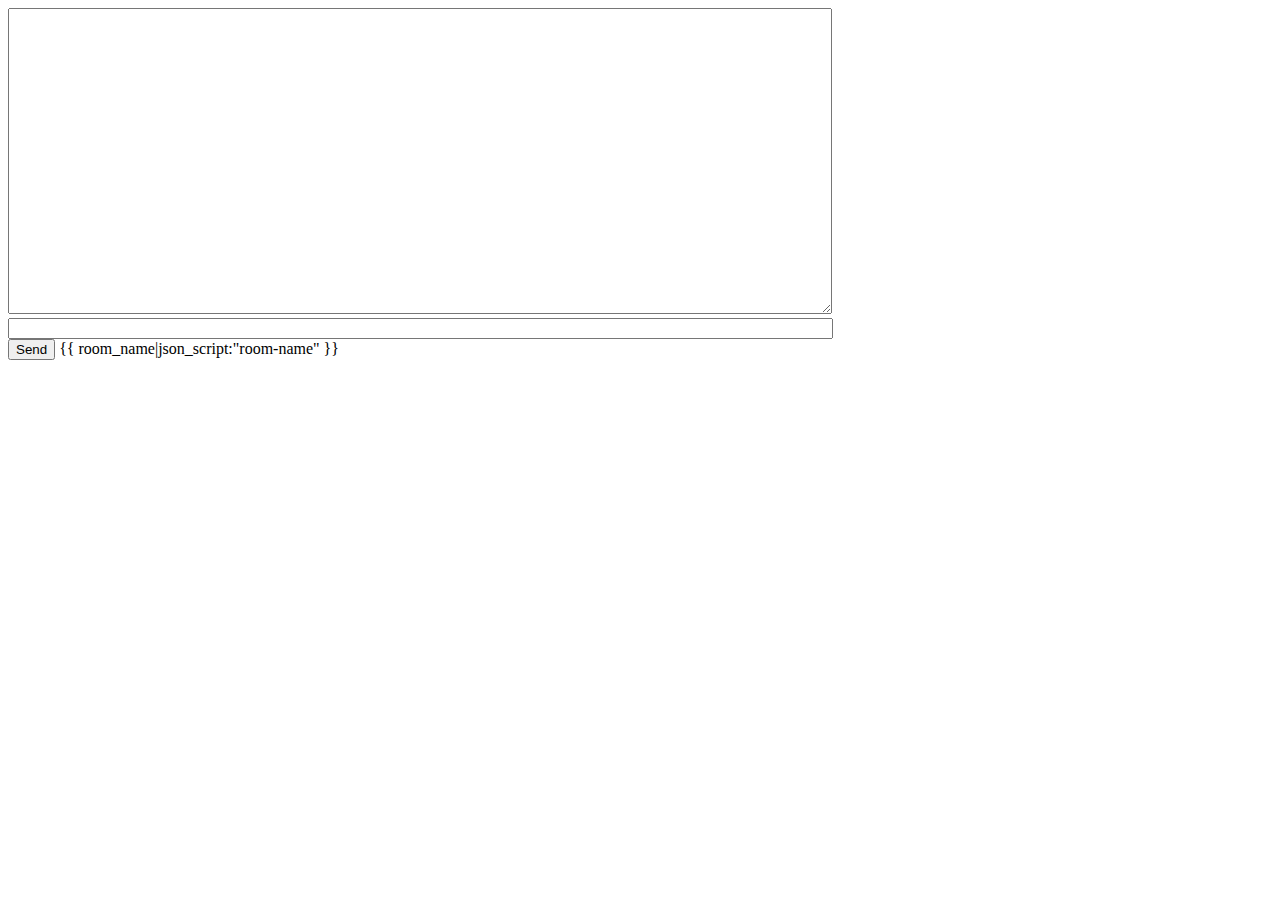
<file: chatProject/chatApp/templates/chat/room.html>
<!-- chat/templates/chat/room.html -->
<!DOCTYPE html>
<html>
<head>
    <meta charset="utf-8"/>
    <title>Chat Room</title>
</head>
<body>
    <textarea id="chat-log" cols="100" rows="20"></textarea><br>
    <input id="chat-message-input" type="text" size="100"><br>
    <input id="chat-message-submit" type="button" value="Send">
    {{ room_name|json_script:"room-name" }}
    <script>
        const roomName = JSON.parse(document.getElementById('room-name').textContent);

        const chatSocket = new WebSocket(
            'ws://'
            + window.location.host
            + '/ws/chat/'
            + roomName
            + '/'
        );

        chatSocket.onmessage = function(e) {
            const data = JSON.parse(e.);
            document.querySelector('#chat-log').value += (data.message + '\n');
        };

        chatSocket.onclose = function(e) {
            console.error('Chat socket closed unexpectedly');
        };

        document.querySelector('#chat-message-input').focus();
        document.querySelector('#chat-message-input').onkeyup = function(e) {
            if (e.keyCode === 13) {  // enter, return
                document.querySelector('#chat-message-submit').click();
            }
        };

        document.querySelector('#chat-message-submit').onclick = function(e) {
            const messageInputDom = document.querySelector('#chat-message-input');
            const message = messageInputDom.value;
            chatSocket.send(JSON.stringify({
                'message': message
            }));
            messageInputDom.value = '';
        };
    </script>
</body>
</html>
</file>
